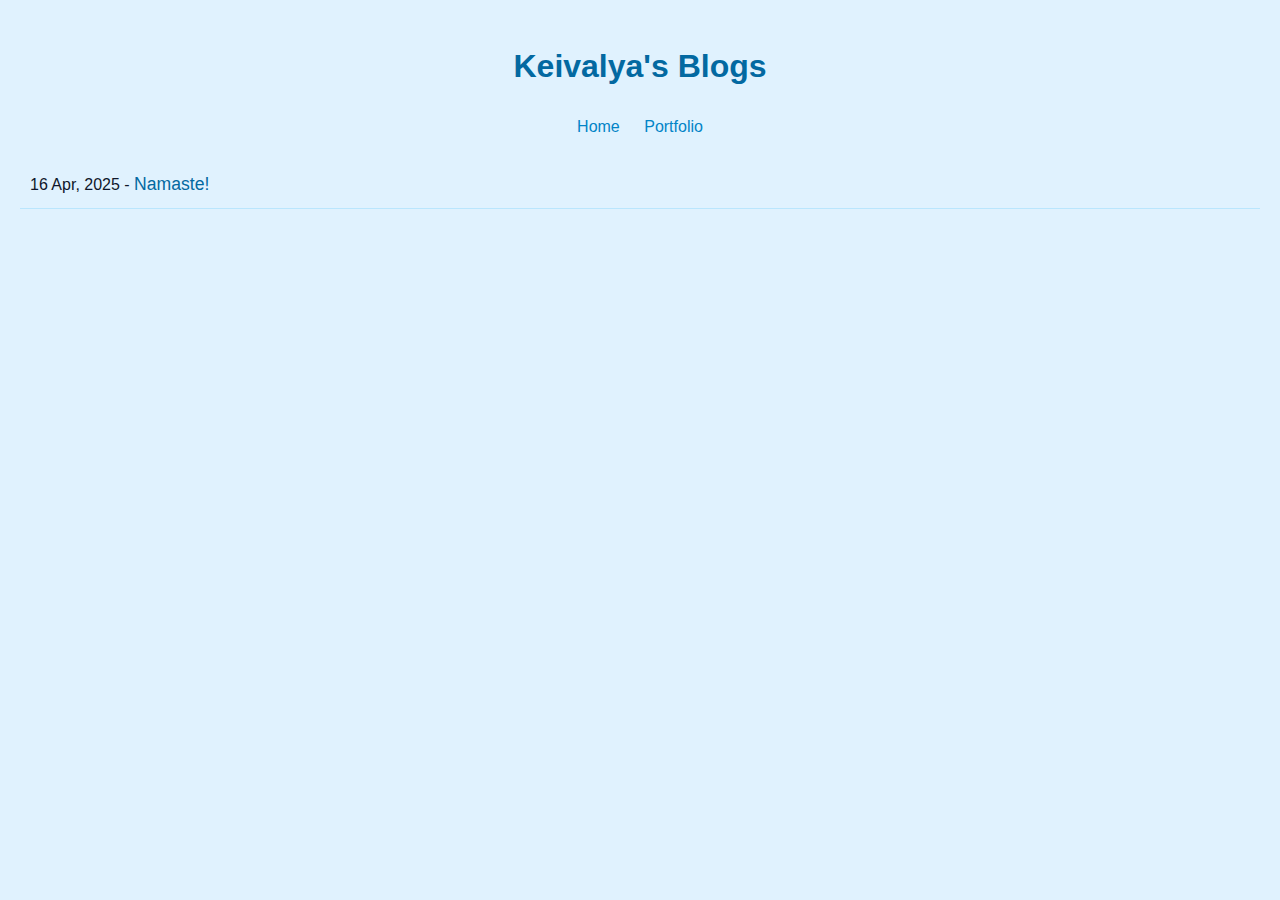
<file: index.html>
<!DOCTYPE html>
<html lang="en">
<head>
    <meta charset="UTF-8">
    <meta name="viewport" content="width=device-width, initial-scale=1.0">
    <title>Blog | Keivalya 🧮</title>
    <link rel="icon" href="favicon.ico" type="image/x-icon">
    <meta name="description" content="Keivalya's blog on AI, ML, and more.">
    <link rel="stylesheet" href="styles.css">
</head>
<body>
<header>
    <h1>Keivalya's Blogs</h1>
    <nav>
        <a href="index.html">Home</a>
        <a href="https://www.keivalya.com/">Portfolio</a>
    </nav>
</header>
<section class="post-list">
    <div><span>16 Apr, 2025</span> - <a href="pages/namaste.html">Namaste!</a></div>
</section>
<script src="scripts.js"></script>
</body>
</html>
</file>
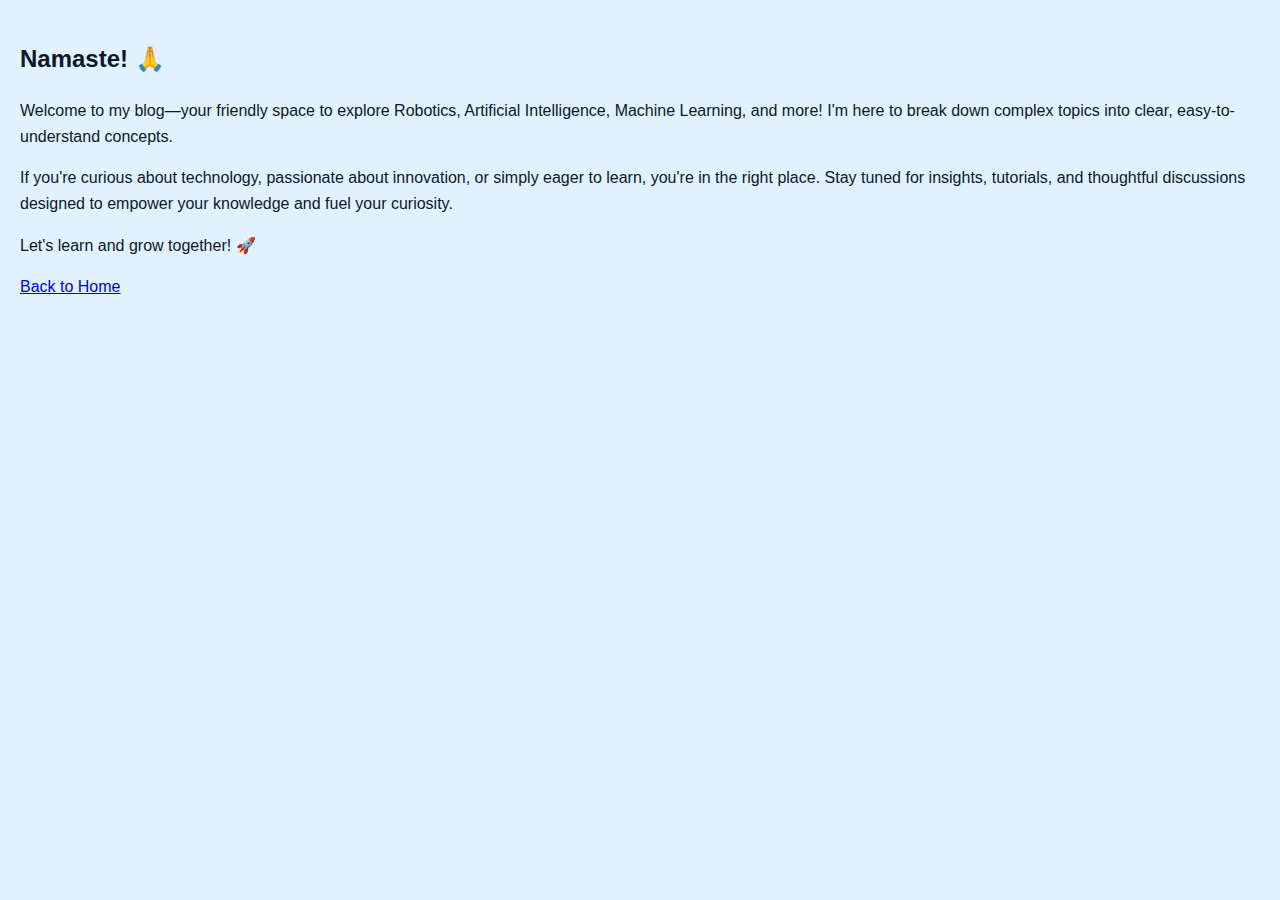
<file: pages/namaste.html>
<!DOCTYPE html>
<html lang="en">
<head>
    <meta charset="UTF-8">
    <title>Namaste!</title>
    <link rel="stylesheet" href="../styles.css">
</head>
<body>
<h2>Namaste! 🙏</h2>
<p>Welcome to my blog—your friendly space to explore Robotics, Artificial Intelligence, Machine Learning, and more! I'm here to break down complex topics into clear, easy-to-understand concepts.</p>
<p>If you're curious about technology, passionate about innovation, or simply eager to learn, you're in the right place. Stay tuned for insights, tutorials, and thoughtful discussions designed to empower your knowledge and fuel your curiosity.</p>
<p>Let's learn and grow together! 🚀</p>
<a href="https://www.keivalya.com/blogs/">Back to Home</a>
</body>
</html>
</file>
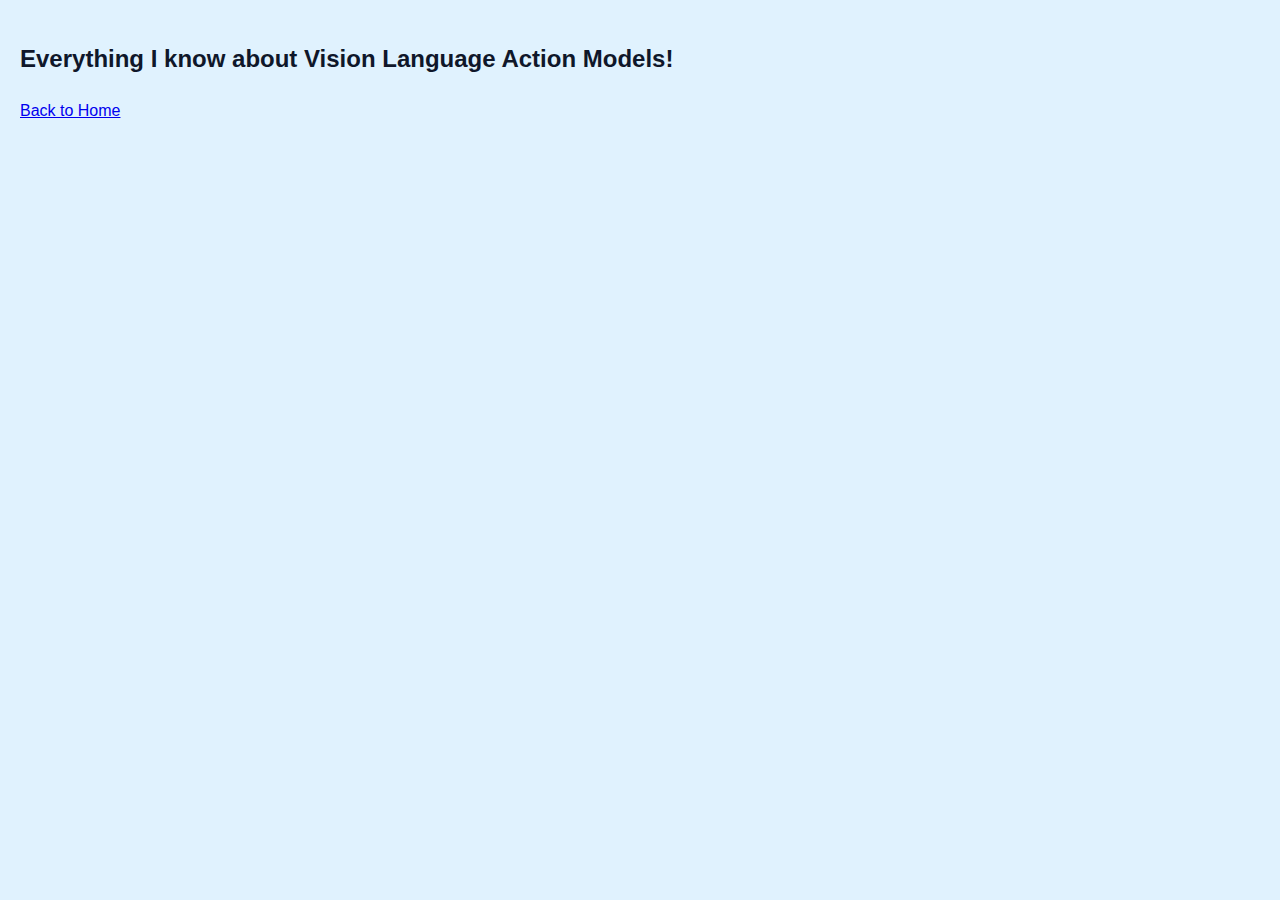
<file: pages/vla.html>
<!DOCTYPE html>
<html lang="en">
<head>
    <meta charset="UTF-8">
    <title>Vision Language Action!</title>
    <link rel="stylesheet" href="../styles.css">
</head>
<body>
<h2>Everything I know about Vision Language Action Models!</h2>
<p></p>
<p></p>
<p></p>
<a href="https://www.keivalya.com/blogs/">Back to Home</a>
</body>
</html>
</file>
<file: styles.css>
body {
    font-family: 'Inter', sans-serif;
    background-color: #e0f2fe; /* Light blue */
    color: #0f172a;
    margin: 0;
    padding: 20px;
    line-height: 1.6;
    box-sizing: border-box;
}

header {
    text-align: center;
    margin-bottom: 20px;
}

h1 {
    color: #0369a1;
    font-size: 2rem;
}

nav a {
    color: #0284c7;
    margin: 0 10px;
    text-decoration: none;
    transition: color 0.3s;
    font-size: 1rem;
}

nav a:hover {
    color: #0ea5e9;
}

.post-list div {
    margin: 15px 0;
    padding: 10px;
    border-bottom: 1px solid #bae6fd;
}

.post-list a {
    color: #0369a1;
    text-decoration: none;
    font-size: 1.1rem;
}

.post-list a:hover {
    color: #075985;
}

@media (max-width: 600px) {
    h1 {
        font-size: 1.5rem;
    }

    nav a {
        display: block;
        margin: 5px 0;
    }

    .post-list div {
        font-size: 0.95rem;
    }

    body {
        padding: 10px;
    }
}
</file>
